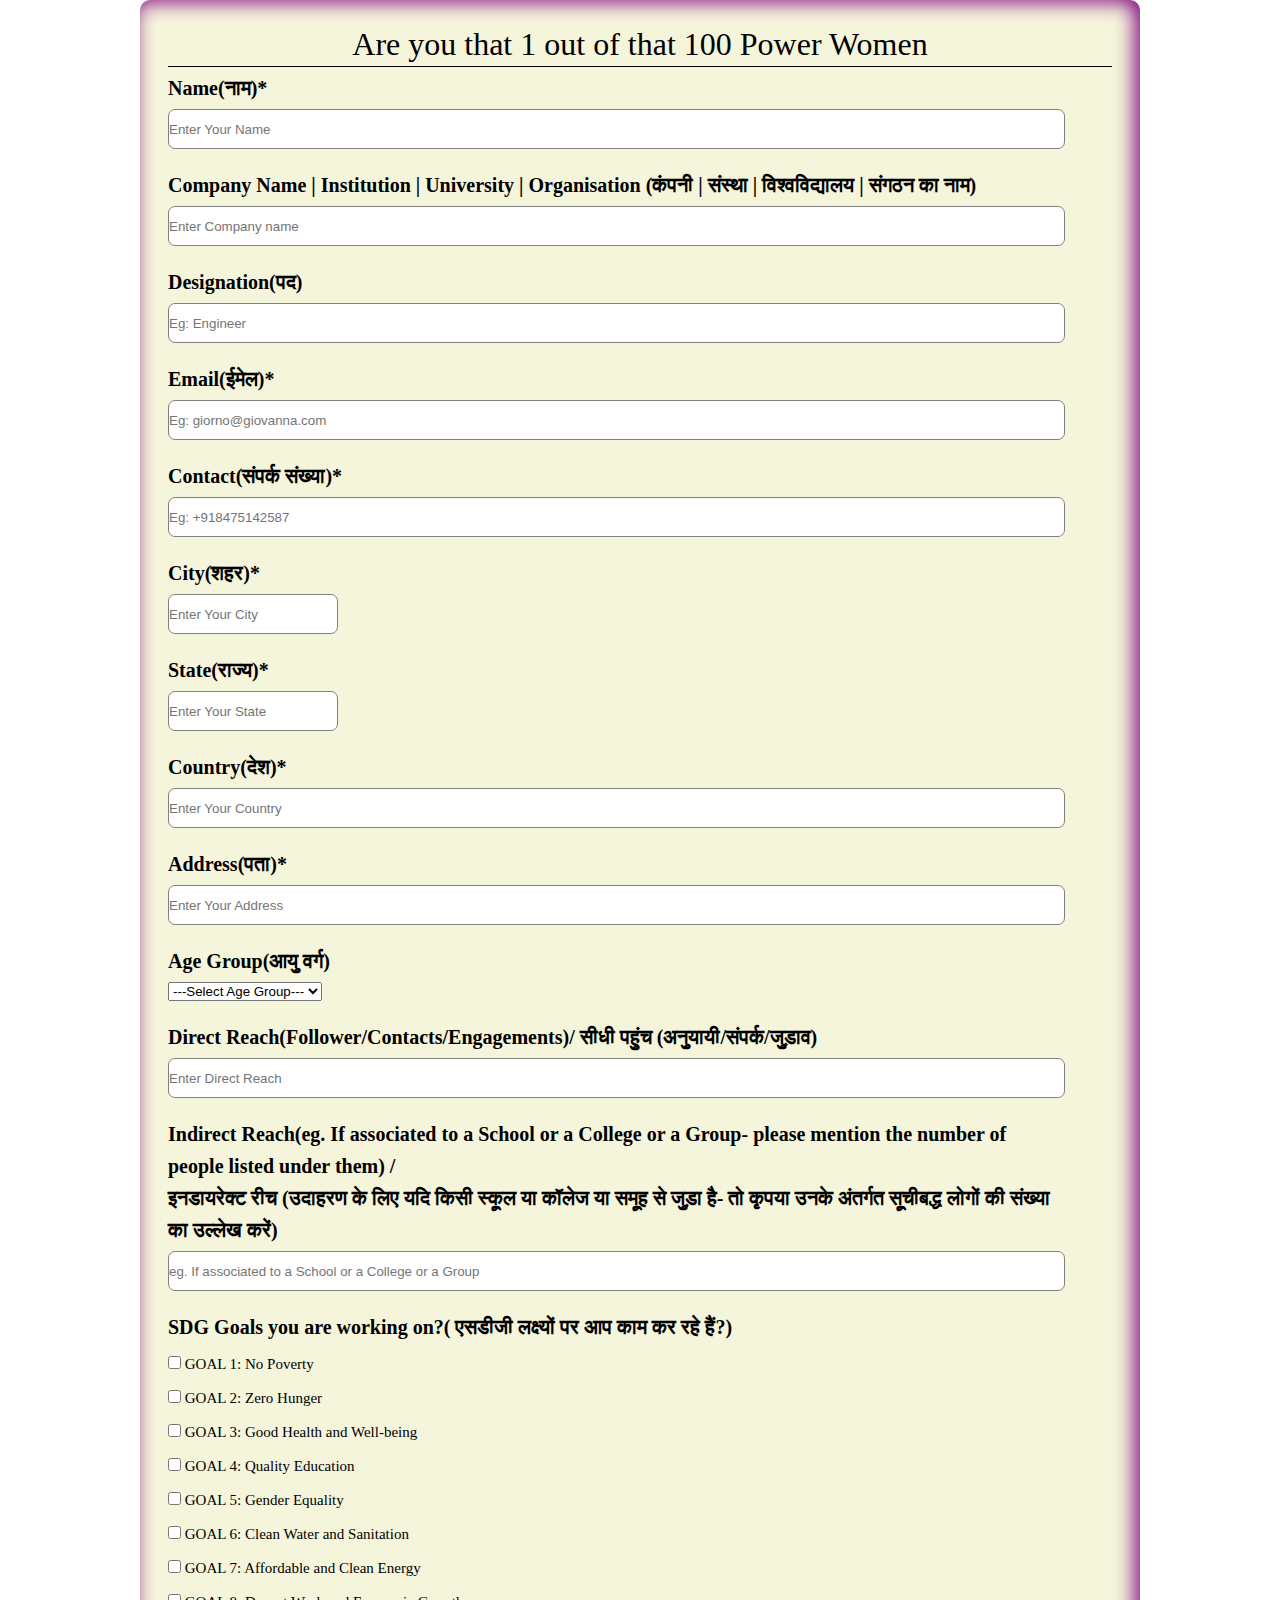
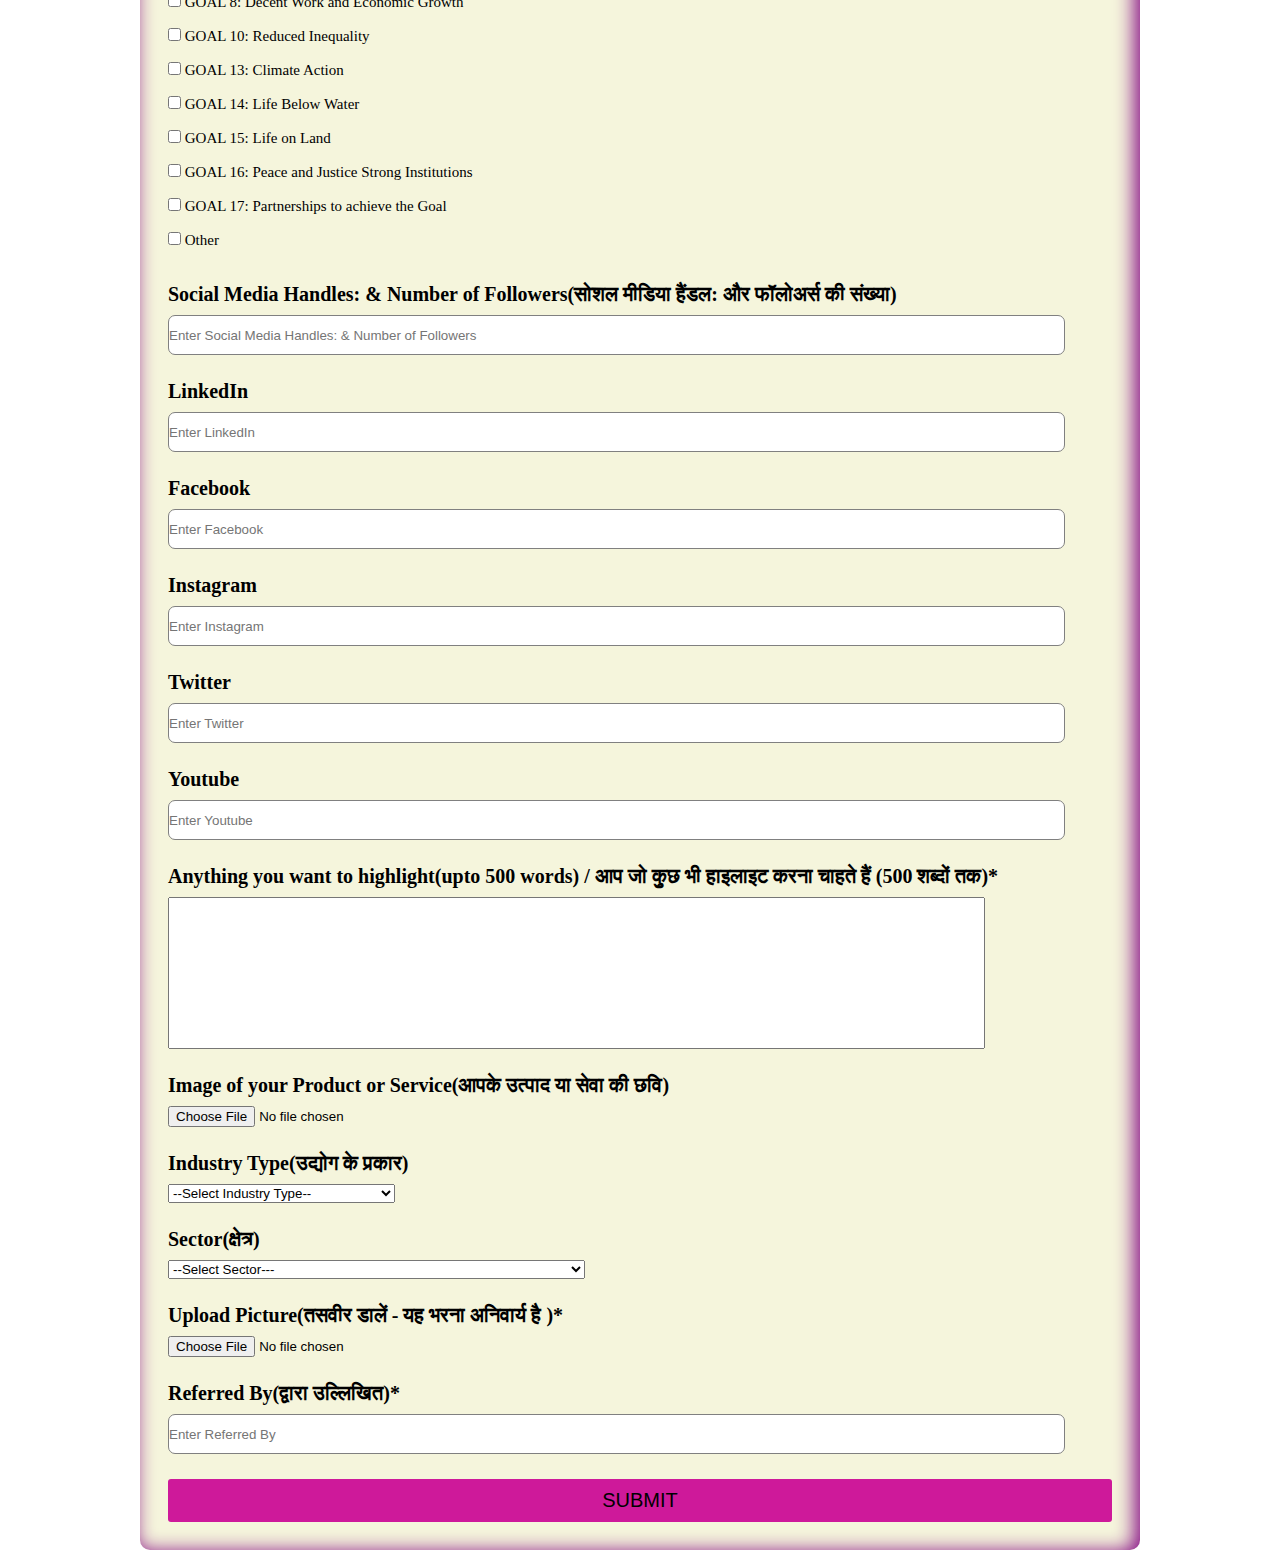
<file: index.html>
<!DOCTYPE html>
<html lang="en">
<head>
    <meta charset="UTF-8">
    <meta name="viewport" content="width=device-width, initial-scale=1.0">
    <title>Womennovator Form</title>
    <link rel="stylesheet" href="style.css">
</head>
<body>

    <div class="container">

    <form action="https://womennovators.com/we/power_women/store" method="POST" enctype="multipart/form-data">
        <input type="hidden" name="_token" value="paYuOuykv8jw3TmjM5D6H0BRrk01nhifGyIQSVOA">                <h4  class="form-title">Are you that 1 out of that 100 Power Women</h4>

        <div class="form-group">
            <label class="custom_label" for="person_name">Name(नाम)<span class="text-danger">*</span></label>
            <input required="" type="text" class="form-control input" name="person_name" id="person_name" placeholder="Enter Your Name">
        </div>

        <div class="form-group">
            <label class="custom_label" for="company_name">Company Name | Institution | University | Organisation (कंपनी | संस्था | विश्वविद्यालय | संगठन का नाम)</label>
            <input type="text" class="form-control input" name="company_name" id="company_name" placeholder="Enter Company name">
        </div>

        <div class="form-group">
            <label class="custom_label" for="designation">Designation(पद)</label>
            <input type="text" class="form-control input" name="designation" id="designation" placeholder="Eg: Engineer">
        </div>

        <div class="form-group">
            <label class="custom_label" for="email">Email(ईमेल)<span class="text-danger">*</span></label>
            <input type="email" class="form-control input" name="email" id="email" placeholder="Eg: giorno@giovanna.com">
        </div>
        <div class="form-group">
            <label class="custom_label" for="phone">Contact(संपर्क संख्या)<span class="text-danger">*</span></label>
            <input required="" type="number" class="form-control input" name="phone" id="phone" placeholder="Eg: +918475142587">
        </div>


        <div class="form-group">
            <label class="custom_label" for="state">City(शहर)<span class="text-danger">*</span></label>
            <span><input required="" type="text" class="form-control input" name="city" id="city" placeholder="Enter Your City"></span>
        </div>
        <div class="form-group">
            <label class="custom_label" for="state">State(राज्य)<span class="text-danger">*</span></label>
            <span><input required="" type="text" class="form-control input" name="state" id="state" placeholder="Enter Your State"></span>
        </div>
        <div class="form-group">
            <label class="custom_label" for="country">Country(देश)<span class="text-danger">*</span></label>
            <input type="text" name="country" class="form-control input" placeholder="Enter Your Country" required="">
        </div>
        <div class="form-group">
            <label class="custom_label" for="address">Address(पता)<span class="text-danger">*</span></label>
            <input type="text" name="address" class="form-control input" placeholder="Enter Your Address" required="">
        </div>

        <div class="form-group">
            <label class="custom_label" for="age">Age Group(आयु वर्ग)</label>
            <select name="age" id="age" class="form-control select">
                <option value="">---Select Age Group---</option>
                <option value="20-25">20-25</option>
                <option value="25-30">25-30</option>
                <option value="30-35">30-35</option>
                <option value="35-40">35-40</option>
                <option value="40-45">40-45</option>
                <option value="45-50">45-50</option>
                <option value="50-55">50-55</option>
                <option value="55-60">55-60</option>
                <option value="60-65">60-65</option>
                <option value="> 70">&gt; 70</option>
            </select>
        </div>

        <div class="form-group">
            <label class="custom_label" for="direct_reach">Direct Reach(Follower/Contacts/Engagements)/
                सीधी पहुंच (अनुयायी/संपर्क/जुड़ाव)</label>
            <input type="text" class="form-control input" name="direct_reach" id="direct_reach" placeholder="Enter Direct Reach">
        </div>

        <div class="form-group">
            <label class="custom_label" for="indirect_reach">Indirect Reach(eg. If associated to a School or a
                College or a Group- please mention the number of people listed under them) /<br>इनडायरेक्ट रीच (उदाहरण के लिए यदि किसी स्कूल या कॉलेज या समूह से जुड़ा है- तो कृपया उनके अंतर्गत सूचीबद्ध लोगों की संख्या का उल्लेख करें)</label>
            <input type="text" class="form-control input" name="indirect_reach" id="indirect_reach" placeholder="eg. If associated to a School or a College or a Group">
        </div>

        <div class="form-group">
            <label class="custom_label" for="goals">SDG Goals you are working on?(
                एसडीजी लक्ष्यों पर आप काम कर रहे हैं?)</label><br>
        <div class="sdg_goals">
            <label style="font-size:15px">
                <input type="checkbox" name="goals[]" value="GOAL 1: No Poverty">
                GOAL 1: No Poverty
            </label><br>
            <label style="font-size:15px">
                <input type="checkbox" name="goals[]" value="GOAL 2: Zero Hunger">
                GOAL 2: Zero Hunger
            </label><br>
            <label style="font-size:15px">
                <input type="checkbox" name="goals[]" value="GOAL 3: Good Health and Well-being">
                GOAL 3: Good Health and Well-being
            </label><br>
            <label style="font-size:15px">
                <input type="checkbox" name="goals[]" value="GOAL 4: Quality Education">
                GOAL 4: Quality Education
            </label><br>
            <label style="font-size:15px">
                <input type="checkbox" name="goals[]" value="GOAL 5: Gender Equality">
                GOAL 5: Gender Equality
            </label><br>
            <label style="font-size:15px">
                <input type="checkbox" name="goals[]" value="GOAL 6: Clean Water and Sanitation">
                GOAL 6: Clean Water and Sanitation
            </label><br>
            <label style="font-size:15px">
                <input type="checkbox" name="goals[]" value="GOAL 7: Affordable and Clean Energy">
                GOAL 7: Affordable and Clean Energy
            </label><br>
            <label style="font-size:15px">
                <input type="checkbox" name="goals[]" value="GOAL 8: Decent Work and Economic Growth">
                GOAL 8: Decent Work and Economic Growth
            </label><br>
            <label style="font-size:15px">
                <input type="checkbox" name="goals[]" value="GOAL 10: Reduced Inequality">
                GOAL 10: Reduced Inequality
            </label><br>
            <label style="font-size:15px">
                <input type="checkbox" name="goals[]" value="GOAL 13: Climate Action">
                GOAL 13: Climate Action
            </label><br>
            <label style="font-size:15px">
                <input type="checkbox" name="goals[]" value="GOAL 14: Life Below Water">
                GOAL 14: Life Below Water
            </label><br>
            <label style="font-size:15px">
                <input type="checkbox" name="goals[]" value="GOAL 15: Life on Land">
                GOAL 15: Life on Land
            </label><br>
            <label style="font-size:15px">
                <input type="checkbox" name="goals[]" value="GOAL 16: Peace and Justice Strong Institutions">
                GOAL 16: Peace and Justice Strong Institutions
            </label><br>
            <label style="font-size:15px">
                <input type="checkbox" name="goals[]" value="GOAL 15: Partnerships to achieve the Goal">
                GOAL 17: Partnerships to achieve the Goal
            </label><br>
            <label style="font-size:15px">
                <input type="checkbox" name="goals[]" value="Other">
                Other
            </label>
            </div>
        </div>

        <div class="form-group">
            <label class="custom_label" for="social_followers">Social Media Handles: &amp; Number of Followers(सोशल मीडिया हैंडल: और फॉलोअर्स की संख्या)</label>
            <input type="text" class="form-control input" name="social_followers" id="social_followers" placeholder="Enter Social Media Handles: &amp; Number of Followers">
        </div>

        <div class="form-group">
            <label class="custom_label" for="linkedin">LinkedIn</label>
            <input type="text" class="form-control input" name="linkedin" id="linkedin" placeholder="Enter LinkedIn">
        </div>

        <div class="form-group">
            <label class="custom_label" for="facebook">Facebook</label>
            <input type="text" class="form-control input" name="facebook" id="facebook" placeholder="Enter Facebook">
        </div>

        <div class="form-group">
            <label class="custom_label" for="instagram">Instagram</label>
            <input type="text" class="form-control input" name="instagram" id="instagram" placeholder="Enter Instagram">
        </div>

        <div class="form-group">
            <label class="custom_label" for="twitter">Twitter</label>
            <input type="text" class="form-control input" name="twitter" id="twitter" placeholder="Enter Twitter">
        </div>

        <div class="form-group">
            <label class="custom_label" for="youtube">Youtube</label>
            <input type="text" class="form-control input" name="youtube" id="youtube" placeholder="Enter Youtube">
        </div>

        <div class="form-group">
            <label class="custom_label" for="highlight">Anything you want to highlight(upto 500 words) / आप जो कुछ भी हाइलाइट करना चाहते हैं (500 शब्दों तक)<span class="text-danger">*</span></label>
            <textarea name="highlight" id="highlight" rows="10" cols="100"  style="resize:none; "></textarea>
        </div>

        <div class="form-group">
            <label class="custom_label" for="product_specification">Image of your Product or Service(आपके उत्पाद या सेवा की छवि)</label>
            <input type="file" class="d-none" name="product_specification" id="product_specification">
        </div>

        <div class="form-group">
            <label class="custom_label" for="industry_type">Industry Type(उद्योग के प्रकार)</label>
            <select class="form-control select" name="industry_type">
                                        <option value="">--Select Industry Type--</option>
                                            <option value="1">
                        Aerospace Industry
</option>
                                            <option value="2">
                        Transport Industry</option>
                                            <option value="3">
                        Computer Industry
</option>
                                            <option value="4">
                        Telecommunication  Industry</option>
                                            <option value="5">
                        Agriculture   Industry</option>
                                            <option value="6">
                        Construction Industry
</option>
                                            <option value="7">
                        Education Industry</option>
                                            <option value="8">
                        Pharmaceutical Industry</option>
                                            <option value="9">
                        Food Industry</option>
                                            <option value="10">
                        Health care Industry</option>
                                            <option value="12">
                        Entertainment Industry</option>
                                            <option value="13">
                        News Media Industry</option>
                                            <option value="14">
                        Energy Industry</option>
                                            <option value="15">
                        Manufacturing Industry</option>
                                            <option value="16">
                        Music Industry</option>
                                            <option value="17">
                        Mining Industry</option>
                                            <option value="18">
                        Worldwide web Industry</option>
                                            <option value="19">
                        Electronics Industry</option>
                                            <option value="21">
                        Hospitality Industry</option>
                                            <option value="22">
                        Others</option>
                                            <option value="23">
                        Pharmaceutical</option>
                                            <option value="25">
                        Digital Influencer</option>
                                            <option value="26">
                        Education</option>
                                            <option value="27">
                        Micro Small &amp; Medium Enterprises</option>
                                            <option value="28">
                        Fashion &amp; Beauty</option>
                                            <option value="29">
                        Wellness Consultancy</option>
                                            <option value="30">
                        Legal</option>
                                    </select>
        </div>

        <div class="form-group">
            <label class="custom_label" for="sector">Sector(क्षेत्र)</label>
            <select class="form-control select" name="sector">
                                        <option value="">--Select Sector---</option>
                                            <option value="49">
                        Agri Business &amp; Food Processing &amp; Organic Farming</option>
                                            <option value="52">
                        Architect, Housing Development, Interior Design</option>
                                            <option value="43">
                        Artificial Intelligence/ Blockchain Technology/Digital Transformation</option>
                                            <option value="36">
                        Banking , Financial Services &amp; Insurance</option>
                                            <option value="33">
                        Beauty and Wellness </option>
                                            <option value="59">
                        Civil Aviation</option>
                                            <option value="35">
                        Corporate Affairs</option>
                                            <option value="74">
                        Corporate Training</option>
                                            <option value="24">
                        CSR Council</option>
                                            <option value="63">
                        Cyber Security &amp; Cyber Law</option>
                                            <option value="45">
                        Defence &amp; HLS Aerospace</option>
                                            <option value="26">
                        Digital Marketing</option>
                                            <option value="60">
                        Direct Marketing/Direct Selling</option>
                                            <option value="30">
                        Education</option>
                                            <option value="48">
                        Entertainment</option>
                                            <option value="21">
                        Entertainment , Media , Art &amp; Culture</option>
                                            <option value="42">
                        Environment, Waste Management &amp; Energy Conservation</option>
                                            <option value="58">
                        Event Management, Seminars, Conclave &amp; Summit</option>
                                            <option value="77">
                        Finance and Accounting</option>
                                            <option value="68">
                        Food &amp; Bewerages</option>
                                            <option value="20">
                        Gems &amp; Jewellery</option>
                                            <option value="39">
                        Gold Gem &amp; Jewellery, Fashion &amp; Luxury Lifestyle</option>
                                            <option value="22">
                        Healthcare, Mental &amp; Wellness</option>
                                            <option value="38">
                        Hospitality &amp; Tourism</option>
                                            <option value="23">
                        Human Resouce &amp; Management and training and development </option>
                                            <option value="47">
                        Infrastructure &amp; Real Estate</option>
                                            <option value="27">
                        IT, ITEs &amp; E Commerce</option>
                                            <option value="44">
                        Law &amp; Justice</option>
                                            <option value="37">
                        Literature </option>
                                            <option value="46">
                        Manufacturing</option>
                                            <option value="25">
                        Micro, Small and Medium Enterprises </option>
                                            <option value="69">
                        Pageant</option>
                                            <option value="41">
                        Parliamentary Forum</option>
                                            <option value="71">
                        Performing Arts</option>
                                            <option value="75">
                        Pharmaceutical</option>
                                            <option value="64">
                        Pharmaceutical</option>
                                            <option value="61">
                        Photography &amp; Cinematography</option>
                                            <option value="62">
                        Power, renewable and Alternative Energy</option>
                                            <option value="72">
                        Rehabilitation</option>
                                            <option value="28">
                        Scale &amp; Entrepreneurship Development</option>
                                            <option value="73">
                        Skill Training</option>
                                            <option value="70">
                        Specially Abled Entrepreneur</option>
                                            <option value="40">
                        Sports &amp; Youth Affair</option>
                                            <option value="51">
                        Telecommunications</option>
                                            <option value="50">
                        Transportation &amp; Logistics</option>
                                            <option value="66">
                        Travel &amp; Tourism</option>
                                            <option value="29">
                        Women Empowerment &amp; Development</option>
                                    </select>
        </div>

        <div class="form-group">
            <label class="custom_label"> Upload Picture(तसवीर डालें - यह भरना अनिवार्य है )<span class="text-danger">*</span></label>
            <input name="picture" id="picture" type="file" class="d-none" required="">
        </div>

        <div class="form-group">
            <label class="custom_label" for="referred_by">Referred By(द्वारा उल्लिखित)<span class="text-danger">*</span></label>
            <input type="text" class="form-control input" name="referred_by" id="referred_by" placeholder="Enter Referred By" required="">
        </div>

        

        <input type="submit" value="SUBMIT" class="btn-block submit_btn" style="background-color:#ce199a;">
    </form>

    </div>
</body>
</html>
</file>
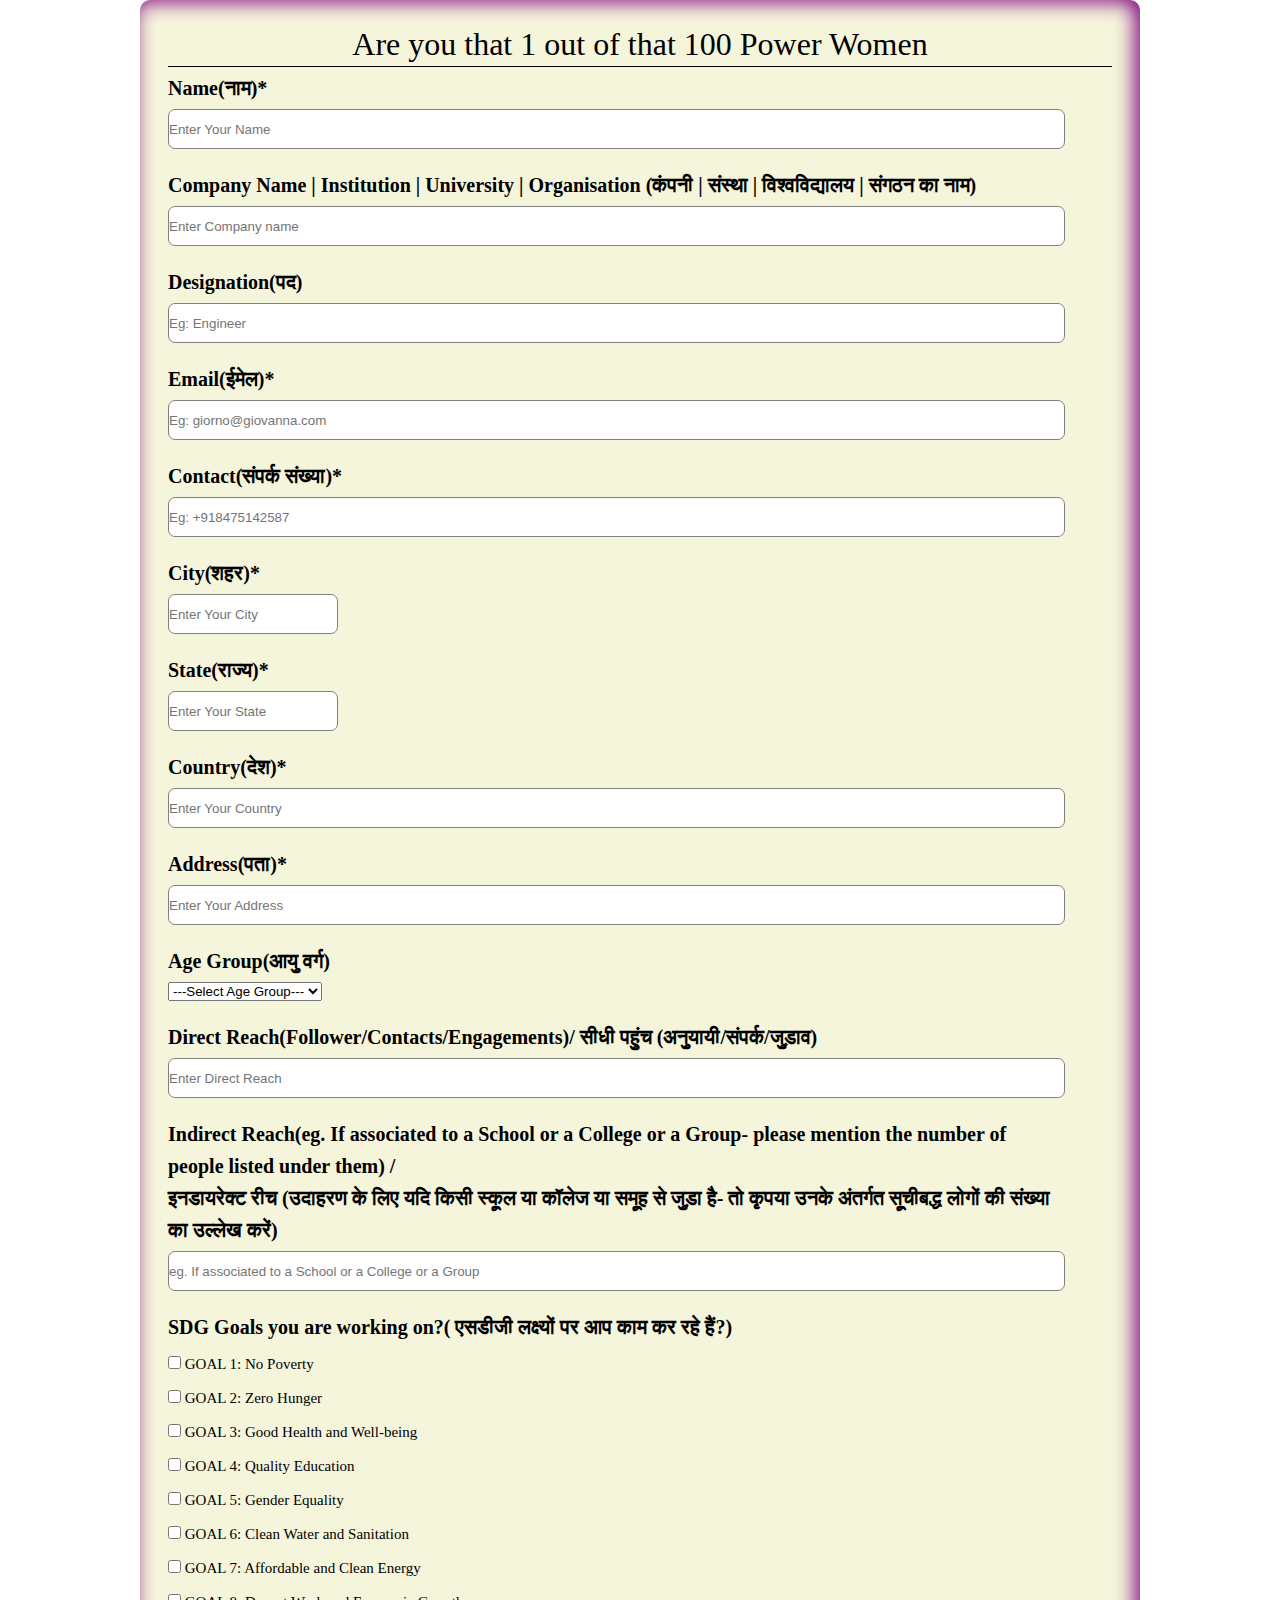
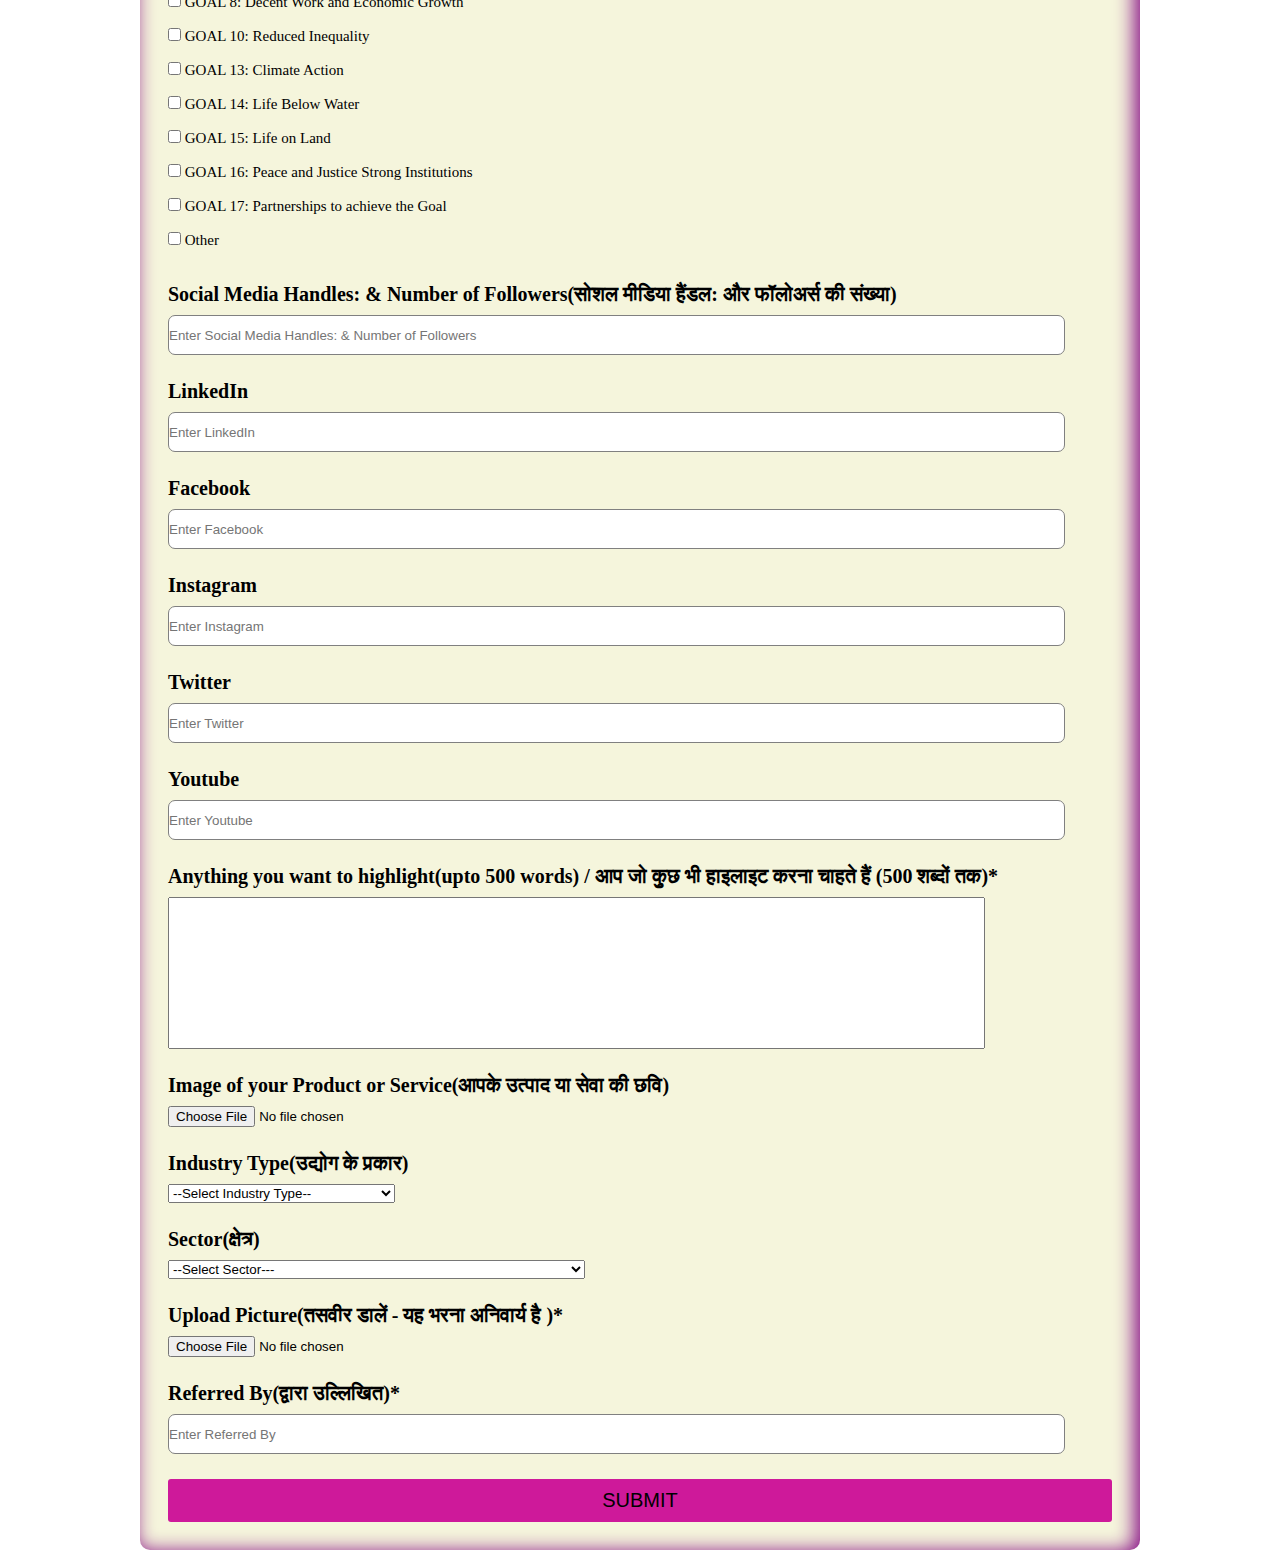
<file: index_form.html>
<!DOCTYPE html>
<html lang="en">
<head>
    <meta charset="UTF-8">
    <meta name="viewport" content="width=device-width, initial-scale=1.0">
    <title>Womennovator Form</title>
    <link rel="stylesheet" href="style.css">
</head>
<body>

    <div class="container">

    <form action="https://womennovators.com/we/power_women/store" method="POST" enctype="multipart/form-data">
        <input type="hidden" name="_token" value="paYuOuykv8jw3TmjM5D6H0BRrk01nhifGyIQSVOA">                <h4  class="form-title">Are you that 1 out of that 100 Power Women</h4>

        <div class="form-group">
            <label class="custom_label" for="person_name">Name(नाम)<span class="text-danger">*</span></label>
            <input required="" type="text" class="form-control input" name="person_name" id="person_name" placeholder="Enter Your Name">
        </div>

        <div class="form-group">
            <label class="custom_label" for="company_name">Company Name | Institution | University | Organisation (कंपनी | संस्था | विश्वविद्यालय | संगठन का नाम)</label>
            <input type="text" class="form-control input" name="company_name" id="company_name" placeholder="Enter Company name">
        </div>

        <div class="form-group">
            <label class="custom_label" for="designation">Designation(पद)</label>
            <input type="text" class="form-control input" name="designation" id="designation" placeholder="Eg: Engineer">
        </div>

        <div class="form-group">
            <label class="custom_label" for="email">Email(ईमेल)<span class="text-danger">*</span></label>
            <input type="email" class="form-control input" name="email" id="email" placeholder="Eg: giorno@giovanna.com">
        </div>
        <div class="form-group">
            <label class="custom_label" for="phone">Contact(संपर्क संख्या)<span class="text-danger">*</span></label>
            <input required="" type="number" class="form-control input" name="phone" id="phone" placeholder="Eg: +918475142587">
        </div>


        <div class="form-group">
            <label class="custom_label" for="state">City(शहर)<span class="text-danger">*</span></label>
            <span><input required="" type="text" class="form-control input" name="city" id="city" placeholder="Enter Your City"></span>
        </div>
        <div class="form-group">
            <label class="custom_label" for="state">State(राज्य)<span class="text-danger">*</span></label>
            <span><input required="" type="text" class="form-control input" name="state" id="state" placeholder="Enter Your State"></span>
        </div>
        <div class="form-group">
            <label class="custom_label" for="country">Country(देश)<span class="text-danger">*</span></label>
            <input type="text" name="country" class="form-control input" placeholder="Enter Your Country" required="">
        </div>
        <div class="form-group">
            <label class="custom_label" for="address">Address(पता)<span class="text-danger">*</span></label>
            <input type="text" name="address" class="form-control input" placeholder="Enter Your Address" required="">
        </div>

        <div class="form-group">
            <label class="custom_label" for="age">Age Group(आयु वर्ग)</label>
            <select name="age" id="age" class="form-control select">
                <option value="">---Select Age Group---</option>
                <option value="20-25">20-25</option>
                <option value="25-30">25-30</option>
                <option value="30-35">30-35</option>
                <option value="35-40">35-40</option>
                <option value="40-45">40-45</option>
                <option value="45-50">45-50</option>
                <option value="50-55">50-55</option>
                <option value="55-60">55-60</option>
                <option value="60-65">60-65</option>
                <option value="> 70">&gt; 70</option>
            </select>
        </div>

        <div class="form-group">
            <label class="custom_label" for="direct_reach">Direct Reach(Follower/Contacts/Engagements)/
                सीधी पहुंच (अनुयायी/संपर्क/जुड़ाव)</label>
            <input type="text" class="form-control input" name="direct_reach" id="direct_reach" placeholder="Enter Direct Reach">
        </div>

        <div class="form-group">
            <label class="custom_label" for="indirect_reach">Indirect Reach(eg. If associated to a School or a
                College or a Group- please mention the number of people listed under them) /<br>इनडायरेक्ट रीच (उदाहरण के लिए यदि किसी स्कूल या कॉलेज या समूह से जुड़ा है- तो कृपया उनके अंतर्गत सूचीबद्ध लोगों की संख्या का उल्लेख करें)</label>
            <input type="text" class="form-control input" name="indirect_reach" id="indirect_reach" placeholder="eg. If associated to a School or a College or a Group">
        </div>

        <div class="form-group">
            <label class="custom_label" for="goals">SDG Goals you are working on?(
                एसडीजी लक्ष्यों पर आप काम कर रहे हैं?)</label><br>
        <div class="sdg_goals">
            <label style="font-size:15px">
                <input type="checkbox" name="goals[]" value="GOAL 1: No Poverty">
                GOAL 1: No Poverty
            </label><br>
            <label style="font-size:15px">
                <input type="checkbox" name="goals[]" value="GOAL 2: Zero Hunger">
                GOAL 2: Zero Hunger
            </label><br>
            <label style="font-size:15px">
                <input type="checkbox" name="goals[]" value="GOAL 3: Good Health and Well-being">
                GOAL 3: Good Health and Well-being
            </label><br>
            <label style="font-size:15px">
                <input type="checkbox" name="goals[]" value="GOAL 4: Quality Education">
                GOAL 4: Quality Education
            </label><br>
            <label style="font-size:15px">
                <input type="checkbox" name="goals[]" value="GOAL 5: Gender Equality">
                GOAL 5: Gender Equality
            </label><br>
            <label style="font-size:15px">
                <input type="checkbox" name="goals[]" value="GOAL 6: Clean Water and Sanitation">
                GOAL 6: Clean Water and Sanitation
            </label><br>
            <label style="font-size:15px">
                <input type="checkbox" name="goals[]" value="GOAL 7: Affordable and Clean Energy">
                GOAL 7: Affordable and Clean Energy
            </label><br>
            <label style="font-size:15px">
                <input type="checkbox" name="goals[]" value="GOAL 8: Decent Work and Economic Growth">
                GOAL 8: Decent Work and Economic Growth
            </label><br>
            <label style="font-size:15px">
                <input type="checkbox" name="goals[]" value="GOAL 10: Reduced Inequality">
                GOAL 10: Reduced Inequality
            </label><br>
            <label style="font-size:15px">
                <input type="checkbox" name="goals[]" value="GOAL 13: Climate Action">
                GOAL 13: Climate Action
            </label><br>
            <label style="font-size:15px">
                <input type="checkbox" name="goals[]" value="GOAL 14: Life Below Water">
                GOAL 14: Life Below Water
            </label><br>
            <label style="font-size:15px">
                <input type="checkbox" name="goals[]" value="GOAL 15: Life on Land">
                GOAL 15: Life on Land
            </label><br>
            <label style="font-size:15px">
                <input type="checkbox" name="goals[]" value="GOAL 16: Peace and Justice Strong Institutions">
                GOAL 16: Peace and Justice Strong Institutions
            </label><br>
            <label style="font-size:15px">
                <input type="checkbox" name="goals[]" value="GOAL 15: Partnerships to achieve the Goal">
                GOAL 17: Partnerships to achieve the Goal
            </label><br>
            <label style="font-size:15px">
                <input type="checkbox" name="goals[]" value="Other">
                Other
            </label>
            </div>
        </div>

        <div class="form-group">
            <label class="custom_label" for="social_followers">Social Media Handles: &amp; Number of Followers(सोशल मीडिया हैंडल: और फॉलोअर्स की संख्या)</label>
            <input type="text" class="form-control input" name="social_followers" id="social_followers" placeholder="Enter Social Media Handles: &amp; Number of Followers">
        </div>

        <div class="form-group">
            <label class="custom_label" for="linkedin">LinkedIn</label>
            <input type="text" class="form-control input" name="linkedin" id="linkedin" placeholder="Enter LinkedIn">
        </div>

        <div class="form-group">
            <label class="custom_label" for="facebook">Facebook</label>
            <input type="text" class="form-control input" name="facebook" id="facebook" placeholder="Enter Facebook">
        </div>

        <div class="form-group">
            <label class="custom_label" for="instagram">Instagram</label>
            <input type="text" class="form-control input" name="instagram" id="instagram" placeholder="Enter Instagram">
        </div>

        <div class="form-group">
            <label class="custom_label" for="twitter">Twitter</label>
            <input type="text" class="form-control input" name="twitter" id="twitter" placeholder="Enter Twitter">
        </div>

        <div class="form-group">
            <label class="custom_label" for="youtube">Youtube</label>
            <input type="text" class="form-control input" name="youtube" id="youtube" placeholder="Enter Youtube">
        </div>

        <div class="form-group">
            <label class="custom_label" for="highlight">Anything you want to highlight(upto 500 words) / आप जो कुछ भी हाइलाइट करना चाहते हैं (500 शब्दों तक)<span class="text-danger">*</span></label>
            <textarea name="highlight" id="highlight" rows="10" cols="100"  style="resize:none; "></textarea>
        </div>

        <div class="form-group">
            <label class="custom_label" for="product_specification">Image of your Product or Service(आपके उत्पाद या सेवा की छवि)</label>
            <input type="file" class="d-none" name="product_specification" id="product_specification">
        </div>

        <div class="form-group">
            <label class="custom_label" for="industry_type">Industry Type(उद्योग के प्रकार)</label>
            <select class="form-control select" name="industry_type">
                                        <option value="">--Select Industry Type--</option>
                                            <option value="1">
                        Aerospace Industry
</option>
                                            <option value="2">
                        Transport Industry</option>
                                            <option value="3">
                        Computer Industry
</option>
                                            <option value="4">
                        Telecommunication  Industry</option>
                                            <option value="5">
                        Agriculture   Industry</option>
                                            <option value="6">
                        Construction Industry
</option>
                                            <option value="7">
                        Education Industry</option>
                                            <option value="8">
                        Pharmaceutical Industry</option>
                                            <option value="9">
                        Food Industry</option>
                                            <option value="10">
                        Health care Industry</option>
                                            <option value="12">
                        Entertainment Industry</option>
                                            <option value="13">
                        News Media Industry</option>
                                            <option value="14">
                        Energy Industry</option>
                                            <option value="15">
                        Manufacturing Industry</option>
                                            <option value="16">
                        Music Industry</option>
                                            <option value="17">
                        Mining Industry</option>
                                            <option value="18">
                        Worldwide web Industry</option>
                                            <option value="19">
                        Electronics Industry</option>
                                            <option value="21">
                        Hospitality Industry</option>
                                            <option value="22">
                        Others</option>
                                            <option value="23">
                        Pharmaceutical</option>
                                            <option value="25">
                        Digital Influencer</option>
                                            <option value="26">
                        Education</option>
                                            <option value="27">
                        Micro Small &amp; Medium Enterprises</option>
                                            <option value="28">
                        Fashion &amp; Beauty</option>
                                            <option value="29">
                        Wellness Consultancy</option>
                                            <option value="30">
                        Legal</option>
                                    </select>
        </div>

        <div class="form-group">
            <label class="custom_label" for="sector">Sector(क्षेत्र)</label>
            <select class="form-control select" name="sector">
                                        <option value="">--Select Sector---</option>
                                            <option value="49">
                        Agri Business &amp; Food Processing &amp; Organic Farming</option>
                                            <option value="52">
                        Architect, Housing Development, Interior Design</option>
                                            <option value="43">
                        Artificial Intelligence/ Blockchain Technology/Digital Transformation</option>
                                            <option value="36">
                        Banking , Financial Services &amp; Insurance</option>
                                            <option value="33">
                        Beauty and Wellness </option>
                                            <option value="59">
                        Civil Aviation</option>
                                            <option value="35">
                        Corporate Affairs</option>
                                            <option value="74">
                        Corporate Training</option>
                                            <option value="24">
                        CSR Council</option>
                                            <option value="63">
                        Cyber Security &amp; Cyber Law</option>
                                            <option value="45">
                        Defence &amp; HLS Aerospace</option>
                                            <option value="26">
                        Digital Marketing</option>
                                            <option value="60">
                        Direct Marketing/Direct Selling</option>
                                            <option value="30">
                        Education</option>
                                            <option value="48">
                        Entertainment</option>
                                            <option value="21">
                        Entertainment , Media , Art &amp; Culture</option>
                                            <option value="42">
                        Environment, Waste Management &amp; Energy Conservation</option>
                                            <option value="58">
                        Event Management, Seminars, Conclave &amp; Summit</option>
                                            <option value="77">
                        Finance and Accounting</option>
                                            <option value="68">
                        Food &amp; Bewerages</option>
                                            <option value="20">
                        Gems &amp; Jewellery</option>
                                            <option value="39">
                        Gold Gem &amp; Jewellery, Fashion &amp; Luxury Lifestyle</option>
                                            <option value="22">
                        Healthcare, Mental &amp; Wellness</option>
                                            <option value="38">
                        Hospitality &amp; Tourism</option>
                                            <option value="23">
                        Human Resouce &amp; Management and training and development </option>
                                            <option value="47">
                        Infrastructure &amp; Real Estate</option>
                                            <option value="27">
                        IT, ITEs &amp; E Commerce</option>
                                            <option value="44">
                        Law &amp; Justice</option>
                                            <option value="37">
                        Literature </option>
                                            <option value="46">
                        Manufacturing</option>
                                            <option value="25">
                        Micro, Small and Medium Enterprises </option>
                                            <option value="69">
                        Pageant</option>
                                            <option value="41">
                        Parliamentary Forum</option>
                                            <option value="71">
                        Performing Arts</option>
                                            <option value="75">
                        Pharmaceutical</option>
                                            <option value="64">
                        Pharmaceutical</option>
                                            <option value="61">
                        Photography &amp; Cinematography</option>
                                            <option value="62">
                        Power, renewable and Alternative Energy</option>
                                            <option value="72">
                        Rehabilitation</option>
                                            <option value="28">
                        Scale &amp; Entrepreneurship Development</option>
                                            <option value="73">
                        Skill Training</option>
                                            <option value="70">
                        Specially Abled Entrepreneur</option>
                                            <option value="40">
                        Sports &amp; Youth Affair</option>
                                            <option value="51">
                        Telecommunications</option>
                                            <option value="50">
                        Transportation &amp; Logistics</option>
                                            <option value="66">
                        Travel &amp; Tourism</option>
                                            <option value="29">
                        Women Empowerment &amp; Development</option>
                                    </select>
        </div>

        <div class="form-group">
            <label class="custom_label"> Upload Picture(तसवीर डालें - यह भरना अनिवार्य है )<span class="text-danger">*</span></label>
            <input name="picture" id="picture" type="file" class="d-none" required="">
        </div>

        <div class="form-group">
            <label class="custom_label" for="referred_by">Referred By(द्वारा उल्लिखित)<span class="text-danger">*</span></label>
            <input type="text" class="form-control input" name="referred_by" id="referred_by" placeholder="Enter Referred By" required="">
        </div>

        

        <input type="submit" value="SUBMIT" class="btn-block submit_btn" style="background-color:#ce199a;">
    </form>

    </div>
</body>
</html>
</file>
<file: style.css>
*{
    padding: 0;
    margin: 0;
    box-sizing: border-box;
}

body{
    display: flex;
    justify-content: center;
    align-items: center;
    line-height :200%;;
}

.container{
    width: 100%;
    max-width: 1000px;
    background: beige;
    padding: 28px;
    margin: 0 30 px;
    border-radius: 10px;
    box-shadow: inset -5px 2px 20px purple;
}

.form-title{
    text-align:center;
    font-weight: 500;
    font-size:xx-large;
    padding-bottom: 6px;
    border-bottom: solid 1px black;
}

.form-group{
    display: flex;
    flex-wrap: wrap;
    width: 100%;
    padding-bottom: 15px;
}

.custom_label{
    width: 95%;
    font-size: 20px;
    font-weight: 900;
    margin: 5px 0;
    display: inline-block;
}

.input{
    height: 40px;
    width: 95%;
    border-radius: 7px;
    outline: none;
    border: 1px solid grey;
}

.sdg_goals{
    font-size:10px;
}

.submit_btn{
    display: block;
    width: 100%;
    margin-top: 10px;
    font-size: 20px;
    padding: 10px;
    border: none;
    border-radius: 3px;
}
</file>
